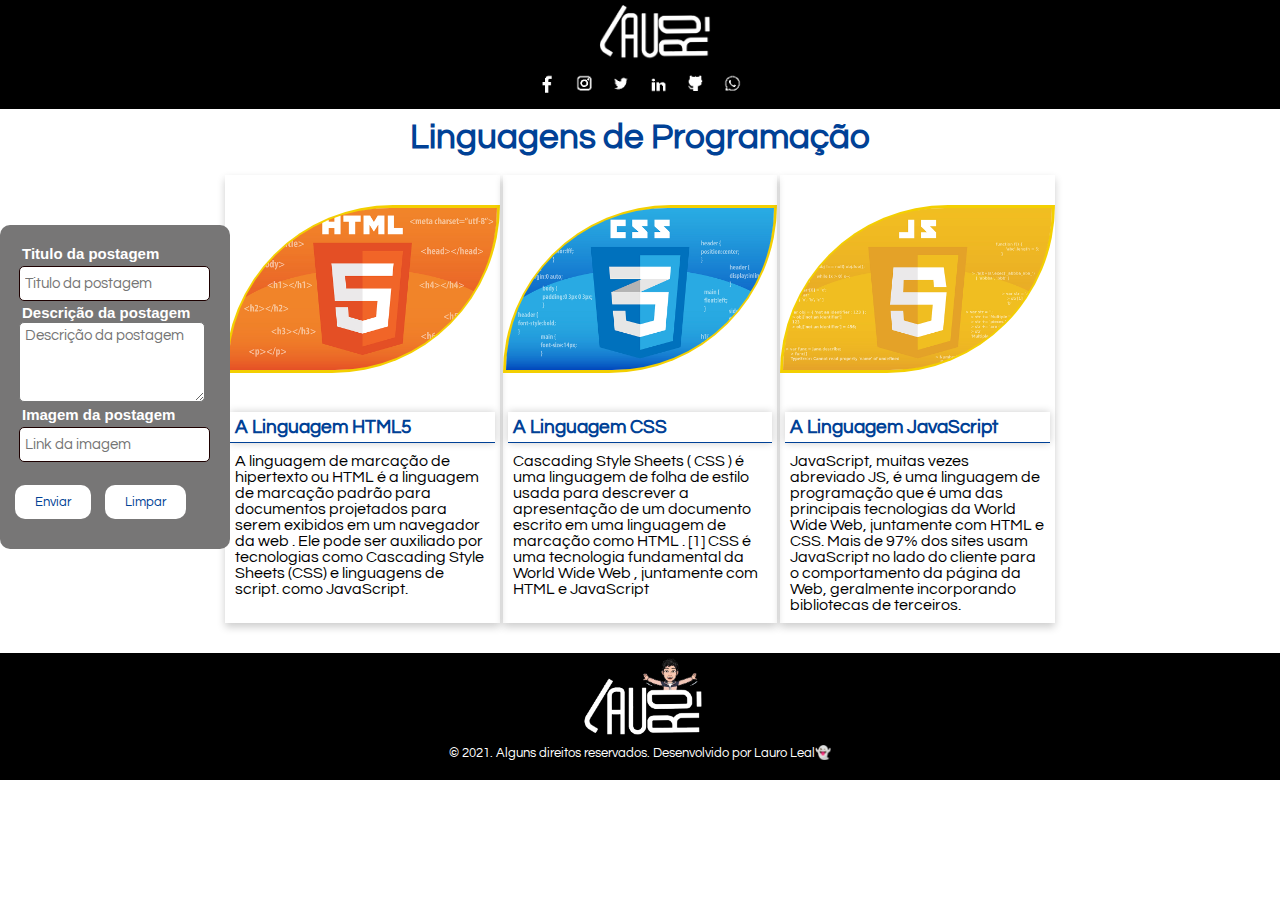
<file: index.html>
<!DOCTYPE html>
<html lang="pt-br">

<head>
    <meta charset="UTF-8">
    <meta http-equiv="X-UA-Compatible" content="IE=edge">
    <meta name="viewport" content="width=device-width, initial-scale=1.0">
    <title>Checkpoint 01 front II</title>
    <link id="icon" rel="icon" type="image/png" href="lauro__icon.png">
    <link rel="stylesheet" href="./css/style__padrao.css">
    <link rel="stylesheet" href="./css/style__cards.css">
    <link rel="stylesheet" href="./css/style__form.css">
    <link rel="stylesheet" href="./css/style__mobile.css">
</head>

<body>
    <header>

        <section class="box__externo__conteudo">
            <img id="img__logo" src="./img/logo__novo.png">
        </section>

        <section class="box__externo__conteudo">
            <section>
                <a class="facebook" href="https://www.facebook.com/lauroeleal/" target="_blank"> <img class="icones__sociais" src="./img/facebook_logo_dark.png"></a>
                <a class="instagram" href="https://www.instagram.com/lauroeleal/" target="_blank"> <img class="icones__sociais" src="./img/instagram_logo-dark.png"></a>
                <a class="twitter" href="https://twitter.com/lauroeleal" target="_blank"> <img class="icones__sociais" src="./img/twitter_logo_dark.png"></a>
                <a class="linkedin" href="https://www.linkedin.com/in/lauroleal" target="_blank"> <img class="icones__sociais" src="./img/linkedin_logo_dark.png"></a>
                <a class="github" href="https://github.com/lauroleal" target="_blank"><img class="icones__sociais" src="./img/GitHub_logo_da.png"></a>
                <a class="whatsapp" href="https://api.whatsapp.com/send?phone=5511963840978" target="_blank"><img class="icones__sociais" src="./img/Whatsapp_logo_dark.png"></a>
            </section>
        </section>
    </header>



    <form class="form" action="" id="formulario" name="formulario">
        <section>
            <label class="formulario__texto" for="titulo">Titulo da postagem</label>
            <input class="formulario__campo" type="text" id="campo__titulo" name="campo__titulo" placeholder="Titulo da postagem" required>
        </section>
        <section>
            <label class="formulario__texto" for="descrição">Descrição da postagem</label>
            <textarea type="text" id="campo__descricao" name="campo__descricao" value="" placeholder="Descrição da postagem" required></textarea>
        </section>
        <section>
            <label class="formulario__texto" for="imagem">Imagem da postagem</label>
            <input class="formulario__campo" type="text" id="campo__imagem" name="campo__imagem" value="" placeholder="Link da imagem" required>
        </section>
        <section>
            <button type="submit" id="botao">Enviar</button>
            <button class="reset" type="reset">Limpar</button>
        </section>
    </form>

    <p class="titulo">Linguagens de Programação</p>

    <div id="postagem">
        <section class="box__externo__post">
            <img class="img__post" src="./img/img__html.jpg">
            <p class="p__titulo">A Linguagem HTML5</p>
            <p class="p__texto">A linguagem de marcação de hipertexto ou HTML é a linguagem de marcação padrão para documentos projetados para serem exibidos em um navegador da web . Ele pode ser auxiliado por tecnologias como Cascading Style Sheets (CSS) e linguagens de
                script. como JavaScript.</p>
        </section>
        <section class="box__externo__post">
            <img class="img__post" src="./img/img__css.png">
            <p class="p__titulo">A Linguagem CSS</p>
            <p class="p__texto">Cascading Style Sheets ( CSS ) é uma linguagem de folha de estilo usada para descrever a apresentação de um documento escrito em uma linguagem de marcação como HTML . [1] CSS é uma tecnologia fundamental da World Wide Web , juntamente com
                HTML e JavaScript </p>
        </section>
        <section class="box__externo__post">
            <img class="img__post" src="./img/img__javascript.jpg">
            <p class="p__titulo">A Linguagem JavaScript</p>
            <p class="p__texto">JavaScript, muitas vezes abreviado JS, é uma linguagem de programação que é uma das principais tecnologias da World Wide Web, juntamente com HTML e CSS. Mais de 97% dos sites usam JavaScript no lado do cliente para o comportamento da página
                da Web, geralmente incorporando bibliotecas de terceiros.</p>
        </section>
    </div>


    <script type="text/javascript" src="./js/posts.js"></script>
    <footer>
        <section class="box__externo__conteudo">
            <img class="img__logo" src="./img/logo__Lauro__2__novo.png">
        </section>
        <section class="box__externo__conteudo">
            <p class="p__footer">© 2021. Alguns direitos reservados. Desenvolvido por Lauro Leal👻</p>
        </section>
    </footer>

</body>

</html>
</file>
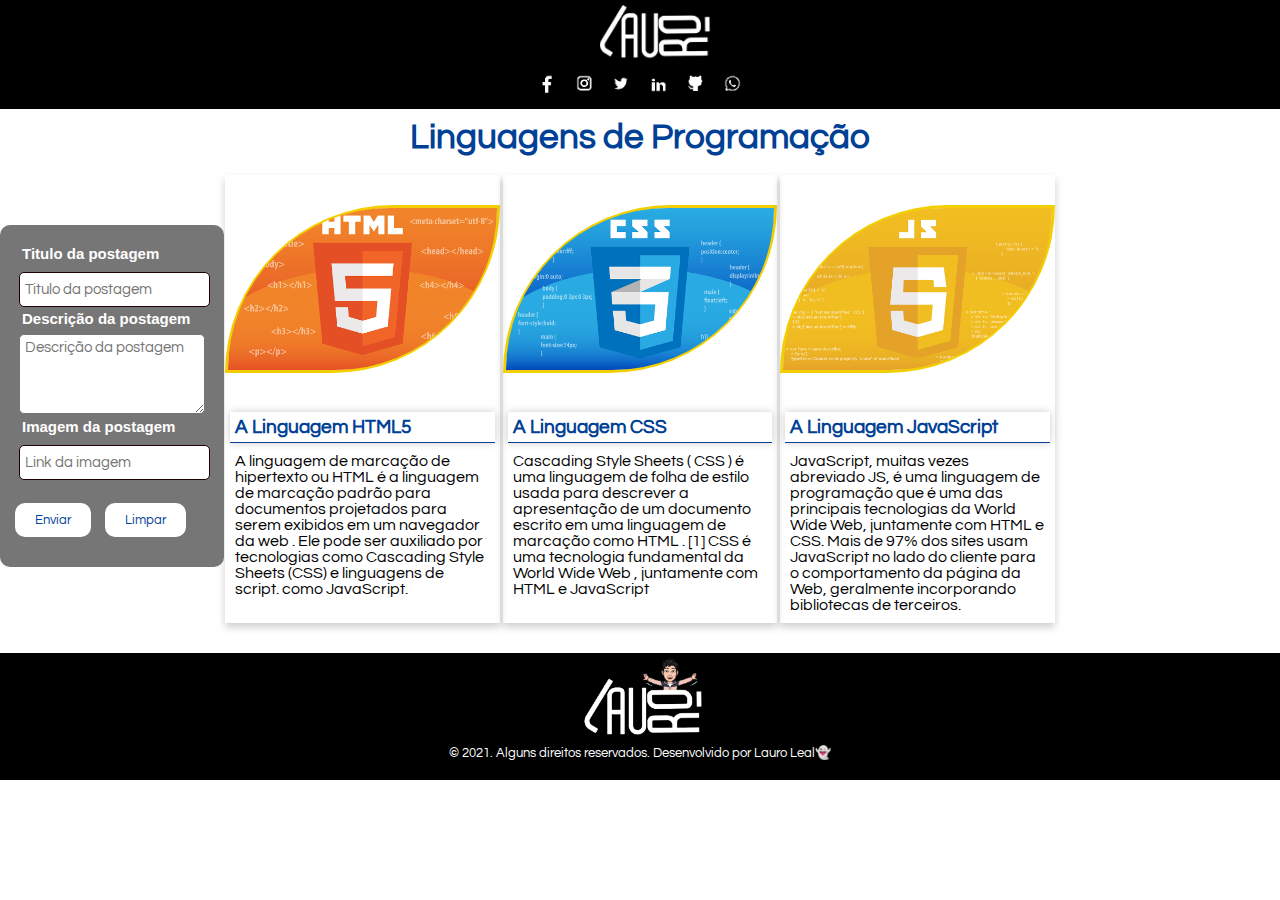
<file: html/index.html>
<!DOCTYPE html>
<html lang="pt-br">

<head>
    <meta charset="UTF-8">
    <meta http-equiv="X-UA-Compatible" content="IE=edge">
    <meta name="viewport" content="width=device-width, initial-scale=1.0">
    <title>Checkpoint 01 front II</title>
    <link id="icon" rel="icon" type="image/png" href="lauro__icon.png">
    <link rel="stylesheet" href="../css/style__padrao.css">
    <link rel="stylesheet" href="../css/style__cards.css">
    <link rel="stylesheet" href="../css/style__form.css">
    <link rel="stylesheet" href="../css/style__mobile.css">
</head>

<body>
    <header>

        <section class="box__externo__conteudo">
            <img id="img__logo" src="../img/logo__novo.png">
        </section>

        <section class="box__externo__conteudo">
            <section>
                <a class="facebook" href="https://www.facebook.com/lauroeleal/" target="_blank"> <img class="icones__sociais" src="../img/facebook_logo_dark.png"></a>
                <a class="instagram" href="https://www.instagram.com/lauroeleal/" target="_blank"> <img class="icones__sociais" src="../img/instagram_logo-dark.png"></a>
                <a class="twitter" href="https://twitter.com/lauroeleal" target="_blank"> <img class="icones__sociais" src="../img/twitter_logo_dark.png"></a>
                <a class="linkedin" href="https://www.linkedin.com/in/lauroleal" target="_blank"> <img class="icones__sociais" src="../img/linkedin_logo_dark.png"></a>
                <a class="github" href="https://github.com/lauroleal" target="_blank"><img class="icones__sociais" src="../img/GitHub_logo_da.png"></a>
                <a class="whatsapp" href="https://api.whatsapp.com/send?phone=5511963840978" target="_blank"><img class="icones__sociais" src="../img/Whatsapp_logo_dark.png"></a>
            </section>
        </section>
    </header>



    <form class="form" action="" id="formulario" name="formulario">
        <section>
            <label class="formulario__texto" for="titulo">Titulo da postagem</label>
            <p class="p__valida__campo" id="campo_1"></p>
            <input class="formulario__campo" type="text" id="campo__titulo" name="campo__titulo" placeholder="Titulo da postagem">
        </section>
        <section>
            <label class="formulario__texto" for="descrição">Descrição da postagem</label>
            <p class="p__valida__campo" id="campo_2"></p>

            <textarea type="text" id="campo__descricao" name="campo__descricao" value="" placeholder="Descrição da postagem"></textarea>
        </section>
        <section>
            <label class="formulario__texto" for="imagem">Imagem da postagem</label>
            <p class="p__valida__campo" id="campo_3"></p>
            <input class="formulario__campo" type="text" id="campo__imagem" name="campo__imagem" value="" placeholder="Link da imagem">
        </section>
        <section>
            <button type="submit" id="botao">Enviar</button>
            <button type="reset">Limpar</button>
        </section>
    </form>

    <p class="titulo">Linguagens de Programação</p>

    <div id="postagem">
        <section class="box__externo__post">
            <img class="img__post" src="../img/img__html.jpg">
            <p class="p__titulo">A Linguagem HTML5</p>
            <p class="p__texto">A linguagem de marcação de hipertexto ou HTML é a linguagem de marcação padrão para documentos projetados para serem exibidos em um navegador da web . Ele pode ser auxiliado por tecnologias como Cascading Style Sheets (CSS) e linguagens de
                script. como JavaScript.</p>
        </section>
        <section class="box__externo__post">
            <img class="img__post" src="../img/img__css.png">
            <p class="p__titulo">A Linguagem CSS</p>
            <p class="p__texto">Cascading Style Sheets ( CSS ) é uma linguagem de folha de estilo usada para descrever a apresentação de um documento escrito em uma linguagem de marcação como HTML . [1] CSS é uma tecnologia fundamental da World Wide Web , juntamente com
                HTML e JavaScript </p>
        </section>
        <section class="box__externo__post">
            <img class="img__post" src="../img/img__javascript.jpg">
            <p class="p__titulo">A Linguagem JavaScript</p>
            <p class="p__texto">JavaScript, muitas vezes abreviado JS, é uma linguagem de programação que é uma das principais tecnologias da World Wide Web, juntamente com HTML e CSS. Mais de 97% dos sites usam JavaScript no lado do cliente para o comportamento da página
                da Web, geralmente incorporando bibliotecas de terceiros.</p>
        </section>
    </div>


    <script type="text/javascript" src="../js/posts.js"></script>
    <footer>
        <section class="box__externo__conteudo">
            <img class="img__logo" src="../img/logo__Lauro__2__novo.png">
        </section>
        <section class="box__externo__conteudo">
            <p class="p__footer">© 2021. Alguns direitos reservados. Desenvolvido por Lauro Leal👻</p>
        </section>
    </footer>

</body>

</html>
</file>
<file: css/style__padrao.css>
/* Fonte externa para os textos da pagina*/

@import url('https://fonts.googleapis.com/css2?family=Montserrat:wght@400;700;900&display=swap');
@import url('https://fonts.googleapis.com/css2?family=Questrial&display=swap');
* {
    margin: 0;
    padding: 0;
    box-sizing: border-box;
}


/* estilizando a barra de rolagem*/


/* no Firefox */

* {
    scrollbar-width: thin;
    scrollbar-color: #000000;
}


/* no Chrome, Edge, e Safari */

*::-webkit-scrollbar {
    width: 10px;
}

*::-webkit-scrollbar-track {
    background: rgb(255, 255, 255);
}

*::-webkit-scrollbar-thumb {
    background-color: #000000;
    border-radius: 30px;
}

body {
    background-color: #fff;
}

header {
    background-color: #000000;
    width: 100%;
    height: auto;
}

.icones__sociais {
    width: 33px;
    height: auto;
    margin: 5px 0px 5px 0px;
}

#img__logo {
    width: 112px;
    height: auto;
    margin-top: 5px;
    margin-left: 30px;
}

.box__interno {
    display: flex;
    justify-content: space-between;
}


/*Hover icones sociais header*/

a.facebook:hover {
    content: url(../img/facebook_logo.png);
    width: 33px;
    height: auto;
    margin: 5px 0px 5px 0px;
}

a.instagram:hover {
    content: url(../img/instagram_logo.png);
    width: 33px;
    height: auto;
    margin: 5px 0px 5px 0px;
}

a.twitter:hover {
    content: url(../img/twitter_logo.png);
    width: 33px;
    height: auto;
    margin: 5px 0px 5px 0px;
}

a.linkedin:hover {
    content: url(../img/linkedin_logo.png);
    width: 33px;
    height: auto;
    margin: 5px 0px 5px 0px;
}

a.github:hover {
    content: url(../img/GitHub_logo_dark.png);
    width: 33px;
    height: auto;
    margin: 5px 0px 5px 0px;
}

a.whatsapp:hover {
    content: url(../img/Whatsapp_logo.png);
    width: 33px;
    height: auto;
    margin: 5px 0px 5px 0px;
}


/*CSS Footer*/

.box__externo__conteudo {
    display: flex;
    justify-content: center;
}

.img__logo {
    width: 120px;
    height: auto;
    margin-top: 5px;
    margin-left: 5px;
}

footer {
    background-color: #000000;
    width: 100%;
    height: auto;
    margin-top: 30px;
}

.p__footer {
    color: #fff;
    margin: 10px;
    font-family: 'Questrial';
    font-size: 13px;
    padding-bottom: 10px;
}
</file>
<file: css/style__cards.css>
#postagem {
    display: flex;
    width: 65%;
    height: auto;
    margin: 0 auto;
    flex-wrap: wrap;
}

.box__externo__post {
    max-width: 33%;
    margin: 0 auto;
    box-shadow: 0 4px 8px 0 rgba(0, 0, 0, 0.2);
    margin-top: 10px;
}

.p__titulo {
    border-bottom: solid 1px #004196;
    box-shadow: 0 0 8px 0 rgba(0, 0, 0, 0.2);
    font-family: 'Questrial', sans-serif;
    font-size: 19px;
    font-weight: bold;
    color: #004196;
    padding: 5px;
    margin: 5px;
}

.titulo {
    font-family: 'Questrial', sans-serif;
    font-size: 35px;
    font-weight: bold;
    color: #004196;
    text-align: center;
    padding: 10px;
}

.p__texto {
    font-family: 'Questrial', sans-serif;
    font-size: 16px;
    color: #000000;
    padding: 5px;
    margin: 5px;
}

.img__post {
    max-width: 100%;
    border-bottom-right-radius: 190px;
    border-top-left-radius: 190px;
    border: solid 3px rgb(243, 207, 1);
    height: auto;
    margin-top: 30px;
    margin-bottom: 30px;
}
</file>
<file: css/style__form.css>
/* Fonte externa para os textos da pagina*/

@import url('https://fonts.googleapis.com/css2?family=Montserrat:wght@400;700;900&display=swap');
@import url('https://fonts.googleapis.com/css2?family=Questrial&display=swap');
.form {
    background-color: #777676;
    min-width: 100px;
    max-width: 230px;
    border-radius: 10px;
    height: auto;
    padding: 20px 5px 10px 10px;
    position: fixed;
    top: 25%;
}


/*Propriedades dos textos/titulos dos formularios*/

.formulario__texto {
    margin: 12px;
    font-family: 'PT Sans Narrow', sans-serif;
    font-size: 15px;
    color: #ffffff;
    font-weight: bold;
}


/*Propriedades do input do formulario*/

.formulario__campo {
    border-radius: 5px;
    border: solid 1px rgb(29, 0, 0);
    height: 35px;
    min-width: 90px;
    max-width: 230px;
    font-family: 'Questrial', sans-serif;
    font-size: 15px;
    color: #000e53;
    padding: 5px;
    margin: 3px 9px 3px 9px;
}

textarea {
    min-width: 90px;
    max-width: 230px;
    height: 80px;
    border-radius: 5px;
    padding: 5px;
    margin: 5px;
    margin: auto 9px auto 9px;
    font-family: 'Questrial', sans-serif;
    font-size: 15px;
    color: #000e53;
}

.formulario__campo:focus,
textarea:focus {
    box-shadow: 0 0 0 0;
    outline: 0;
}

.p__valida__campo {
    margin-top: 6px;
    margin-bottom: 6px;
    font-family: 'Questrial', sans-serif;
    font-size: 14px;
    font-weight: bold;
}

button {
    background-color: rgb(255, 255, 255);
    color: #004196;
    font-family: 'Questrial', sans-serif;
    padding: 10px 20px;
    margin: 20px 5px 20px 5px;
    border-radius: 10px;
    cursor: pointer;
    text-decoration: none;
    text-align: center;
    border: none;
}

button:hover {
    background-color: #414141d8;
    color: #fff;
}
</file>
<file: css/style__mobile.css>
/*1 Menor tela*/

@media only screen and (max-width: 600px) {
    body {
        background-color: #fff;
    }
    header {
        background-color: rgb(0, 0, 0);
        width: 100%;
        height: auto;
    }
    .img__logo {
        width: 80px;
        height: auto;
        margin: 8px 0px 0px 0px;
    }
    #img__logo {
        width: 100px;
        height: auto;
        margin: 8px 0px 0px 0px;
    }
    .box__externo {
        display: block;
    }
    .box__externo__post {
        max-width: 500px;
        margin: 0 auto;
    }
    #postagem {
        width: 100%;
    }
    .box__interno {
        display: flex;
        justify-content: center;
    }
    .icones__sociais {
        width: 21px;
        height: auto;
        margin: 8px 0px 5px 0px;
    }
    footer {
        background-color: rgb(0, 0, 0);
        width: 100%;
        height: auto;
        padding-bottom: 70px;
    }
    .p__footer {
        color: #fff;
        margin: 10px;
        font-family: 'Questrial';
        font-size: 8px;
    }
    .p__titulo {
        border-bottom: solid 1px rgb(0, 0, 0);
        font-family: 'Questrial', sans-serif;
        font-size: 15px;
        font-weight: bold;
        color: #004196;
        padding: 5px;
        margin: 5px;
    }
    .p__texto {
        font-family: 'Questrial', sans-serif;
        font-size: 12px;
        color: #000000;
        padding: 5px;
        margin: 5px;
    }
    .formulario__campo {
        border-radius: 5px;
        border: solid 1px rgb(29, 0, 0);
        height: 25px;
        min-width: 80px;
        max-width: 120px;
        font-family: 'Questrial', sans-serif;
        font-size: 10px;
        color: #000e53;
        padding: 5px;
        margin: 5px;
    }
    textarea {
        min-width: 80px;
        max-width: 120px;
        height: 40px;
        border-radius: 5px;
        padding: 5px;
        margin: 5px;
        font-family: 'Questrial', sans-serif;
        font-size: 10px;
        color: #000e53;
    }
    .formulario__campo:focus,
    textarea:focus {
        box-shadow: 0 0 0 0;
        outline: 0;
    }
    .form {
        position: relative;
        min-width: 100px;
        max-width: 150px;
        margin: 8px auto 0;
    }
    /*Propriedades dos textos/titulos dos formularios*/
    .formulario__texto {
        margin: 6px;
        font-family: 'PT Sans Narrow', sans-serif;
        font-size: 12px;
        color: #ffffff;
        font-weight: bold;
    }
    .titulo {
        font-family: 'Questrial', sans-serif;
        font-size: 15px;
        font-weight: bold;
        color: #004196;
        text-align: center;
        padding: 10px;
    }
    button {
        padding: 5px 6px;
        margin-top: 5px;
    }
}


/*2 tela menor*/


/* iphone 6, 6s, 7, 8 */

@media only screen and (min-device-width: 375px) and (max-device-height: 667px) and (-webkit-device-pixel-ratio: 2) {
    body {
        background-color: #fff;
    }
    header {
        background-color: rgb(0, 0, 0);
        width: 100%;
        height: auto;
    }
    .img__logo {
        width: 100px;
        height: auto;
        margin: 8px 0px 0px 0px;
    }
    #img__logo {
        width: 120px;
        height: auto;
        margin: 8px 0px 0px 0px;
    }
    .box__externo {
        display: block;
        justify-content: center;
    }
    #postagem {
        width: 100%;
    }
    .icones__sociais {
        width: 25px;
        height: auto;
        margin: 8px 0px 5px 0px;
    }
    footer {
        background-color: rgb(0, 0, 0);
        width: 100%;
        height: auto;
        padding-bottom: 70px;
    }
    .p__footer {
        color: #fff;
        margin: 10px;
        font-family: 'Questrial';
        font-size: 12px;
    }
    .p__titulo {
        border-bottom: solid 1px rgb(0, 0, 0);
        font-family: 'Questrial', sans-serif;
        font-size: 16px;
        font-weight: bold;
        color: #004196;
        padding: 5px;
        margin: 5px;
    }
    .p__texto {
        font-family: 'Questrial', sans-serif;
        font-size: 14px;
        color: #000000;
        padding: 5px;
        margin: 5px;
    }
    .formulario__campo {
        border-radius: 5px;
        border: solid 1px rgb(29, 0, 0);
        height: 30px;
        min-width: 170px;
        max-width: 180px;
        font-family: 'Questrial', sans-serif;
        font-size: 13px;
        color: #000e53;
        padding: 5px;
        margin: 9px;
    }
    textarea {
        min-width: 172px;
        max-width: 172px;
        height: 80px;
        border-radius: 5px;
        padding: 5px;
        margin: 5px;
        font-family: 'Questrial', sans-serif;
        font-size: 13px;
        color: #000e53;
    }
    .formulario__campo:focus,
    textarea:focus {
        box-shadow: 0 0 0 0;
        outline: 0;
    }
    .form {
        position: relative;
        margin: 20px auto 0;
        min-width: 100px;
        max-width: 210px;
    }
    /*Propriedades dos textos/titulos dos formularios*/
    .formulario__texto {
        margin: 12px;
        font-family: 'PT Sans Narrow', sans-serif;
        font-size: 15px;
        color: #ffffff;
        font-weight: bold;
    }
    .titulo {
        font-family: 'Questrial', sans-serif;
        font-size: 20px;
        font-weight: bold;
        color: #004196;
        text-align: center;
        padding: 10px;
    }
    button {
        padding: 10px 22px;
        margin-top: 10px;
    }
}


/*3 tela menor*/


/* iphone XR, 11 */

@media only screen and (min-device-width: 414px) and (max-device-height: 896px) and (-webkit-device-pixel-ratio: 2) {
    body {
        background-color: #fff;
    }
    header {
        background-color: rgb(0, 0, 0);
        width: 100%;
        height: auto;
    }
    .img__logo {
        width: 100px;
        height: auto;
        margin: 8px 0px 0px 0px;
    }
    #img__logo {
        width: 120px;
        height: auto;
        margin: 8px 0px 0px 0px;
    }
    .box__externo {
        display: block;
    }
    #postagem {
        width: 100%;
    }
    .icones__sociais {
        width: 25px;
        height: auto;
        margin: 8px 0px 5px 0px;
    }
    footer {
        background-color: rgb(0, 0, 0);
        width: 100%;
        height: auto;
        padding-bottom: 70px;
    }
    .p__footer {
        color: #fff;
        margin: 10px;
        font-family: 'Questrial';
        font-size: 10px;
    }
    .formulario__campo {
        border-radius: 5px;
        border: solid 1px rgb(29, 0, 0);
        height: 30px;
        min-width: 90px;
        max-width: 200px;
        font-family: 'Questrial', sans-serif;
        font-size: 14px;
        color: #000e53;
        padding: 5px;
        margin: 9px;
    }
    textarea {
        min-width: 172px;
        max-width: 172px;
        height: 80px;
        border-radius: 5px;
        padding: 5px;
        margin: 5px;
        font-family: 'Questrial', sans-serif;
        font-size: 13px;
        color: #000e53;
    }
    .titulo {
        font-family: 'Questrial', sans-serif;
        font-size: 25px;
        font-weight: bold;
        color: #004196;
        text-align: center;
        padding: 10px;
    }
    .formulario__campo:focus,
    textarea:focus {
        box-shadow: 0 0 0 0;
        outline: 0;
    }
    .form {
        position: relative;
        min-width: 100px;
        max-width: 210px;
        margin: 20px auto 0;
    }
    /*Propriedades dos textos/titulos dos formularios*/
    .formulario__texto {
        margin: 12px;
        font-family: 'PT Sans Narrow', sans-serif;
        font-size: 16px;
        color: #ffffff;
        font-weight: bold;
    }
    button {
        padding: 10px 22px;
        margin-top: 10px;
    }
}
</file>
